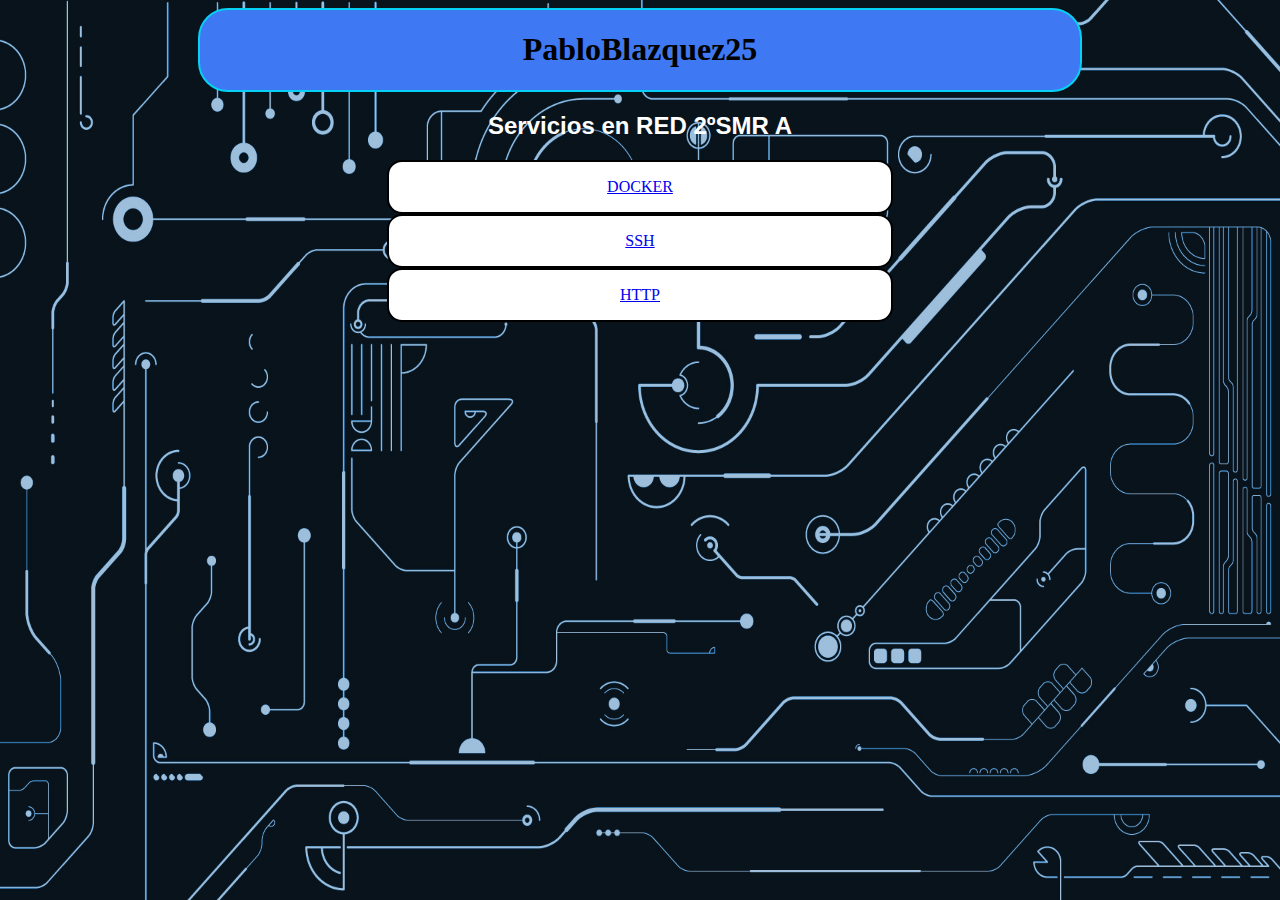
<file: index.html>
<!DOCTYPE html>
<html lang="es">
    <head>
        <meta charset="UTF-8">
        <meta name="viewport" content="width=device-width, initial-scale=1.0">
        <meta http-equiv="X-UA-Compatible" content="ie=edge">
        <link rel="stylesheet" type="text/css" href="css/estiloindex.css">
        <title>Mi WEB personal</title>
    </head>
    <body>
        <header>
            <h1>PabloBlazquez25</h1>
        </header>
        <div id="redes">
                <h2>Servicios en RED 2ºSMR A</h2>
            <a href="docker.html" target="_blank">
                <div class="practicas">
                    <p>DOCKER</p>
                </div>
            </a>
            <a href="ssh.html" target="_blank">
                <div class="practicas">
                    <p>SSH</p>
                </div>
            </a>
            <a href="http.html" target="_blank">
                <div class="practicas">
                    <p>HTTP</p>
                </div>
            </a>
        </div>
    </body>
</html>
</file>
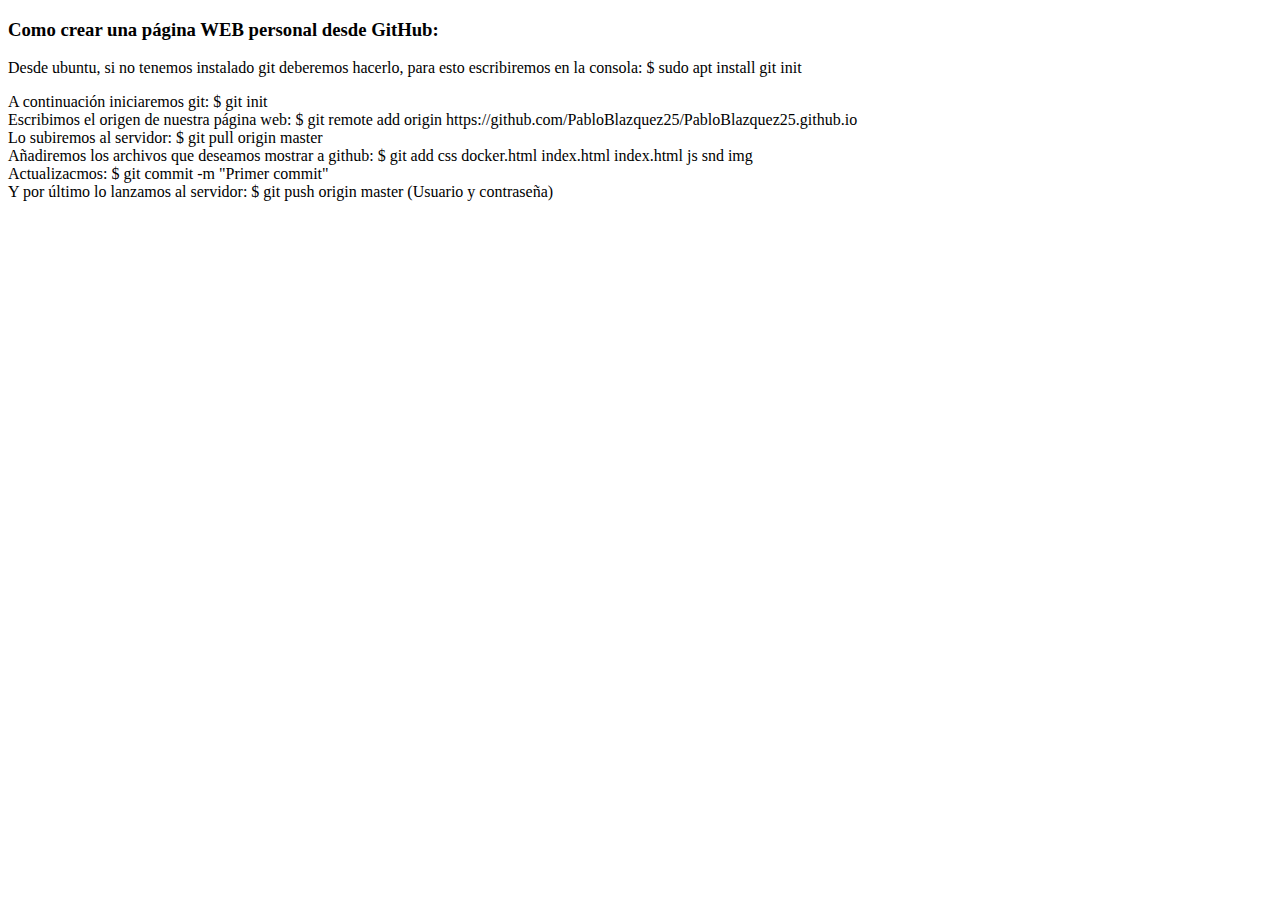
<file: githubtutorial.html>
<!DOCTYPE html>
<html lang="en">
<head>
    <meta charset="UTF-8">
    <meta name="viewport" content="width=device-width, initial-scale=1.0">
    <meta http-equiv="X-UA-Compatible" content="ie=edge">
    <title>Document</title>
</head>
<body>
    <h3>Como crear una página WEB personal desde GitHub:</h3>
    <p> Desde ubuntu, si no tenemos instalado git deberemos hacerlo, para esto escribiremos en la consola: $ sudo apt install git init
        <div>A continuación iniciaremos git: $ git init</div>
        <div>Escribimos el origen de nuestra página web: $ git remote add origin https://github.com/PabloBlazquez25/PabloBlazquez25.github.io</div>
        <div>Lo subiremos al servidor: $ git pull origin master</div>
        <div>Añadiremos los archivos que deseamos mostrar a github: $ git add css docker.html index.html index.html js snd img</div>
        <div>Actualizacmos: $ git commit -m "Primer commit"</div>      
        <div>Y por último lo lanzamos al servidor: $ git push origin master (Usuario y contraseña)</div>
    </p>
</body>
</html>
</file>
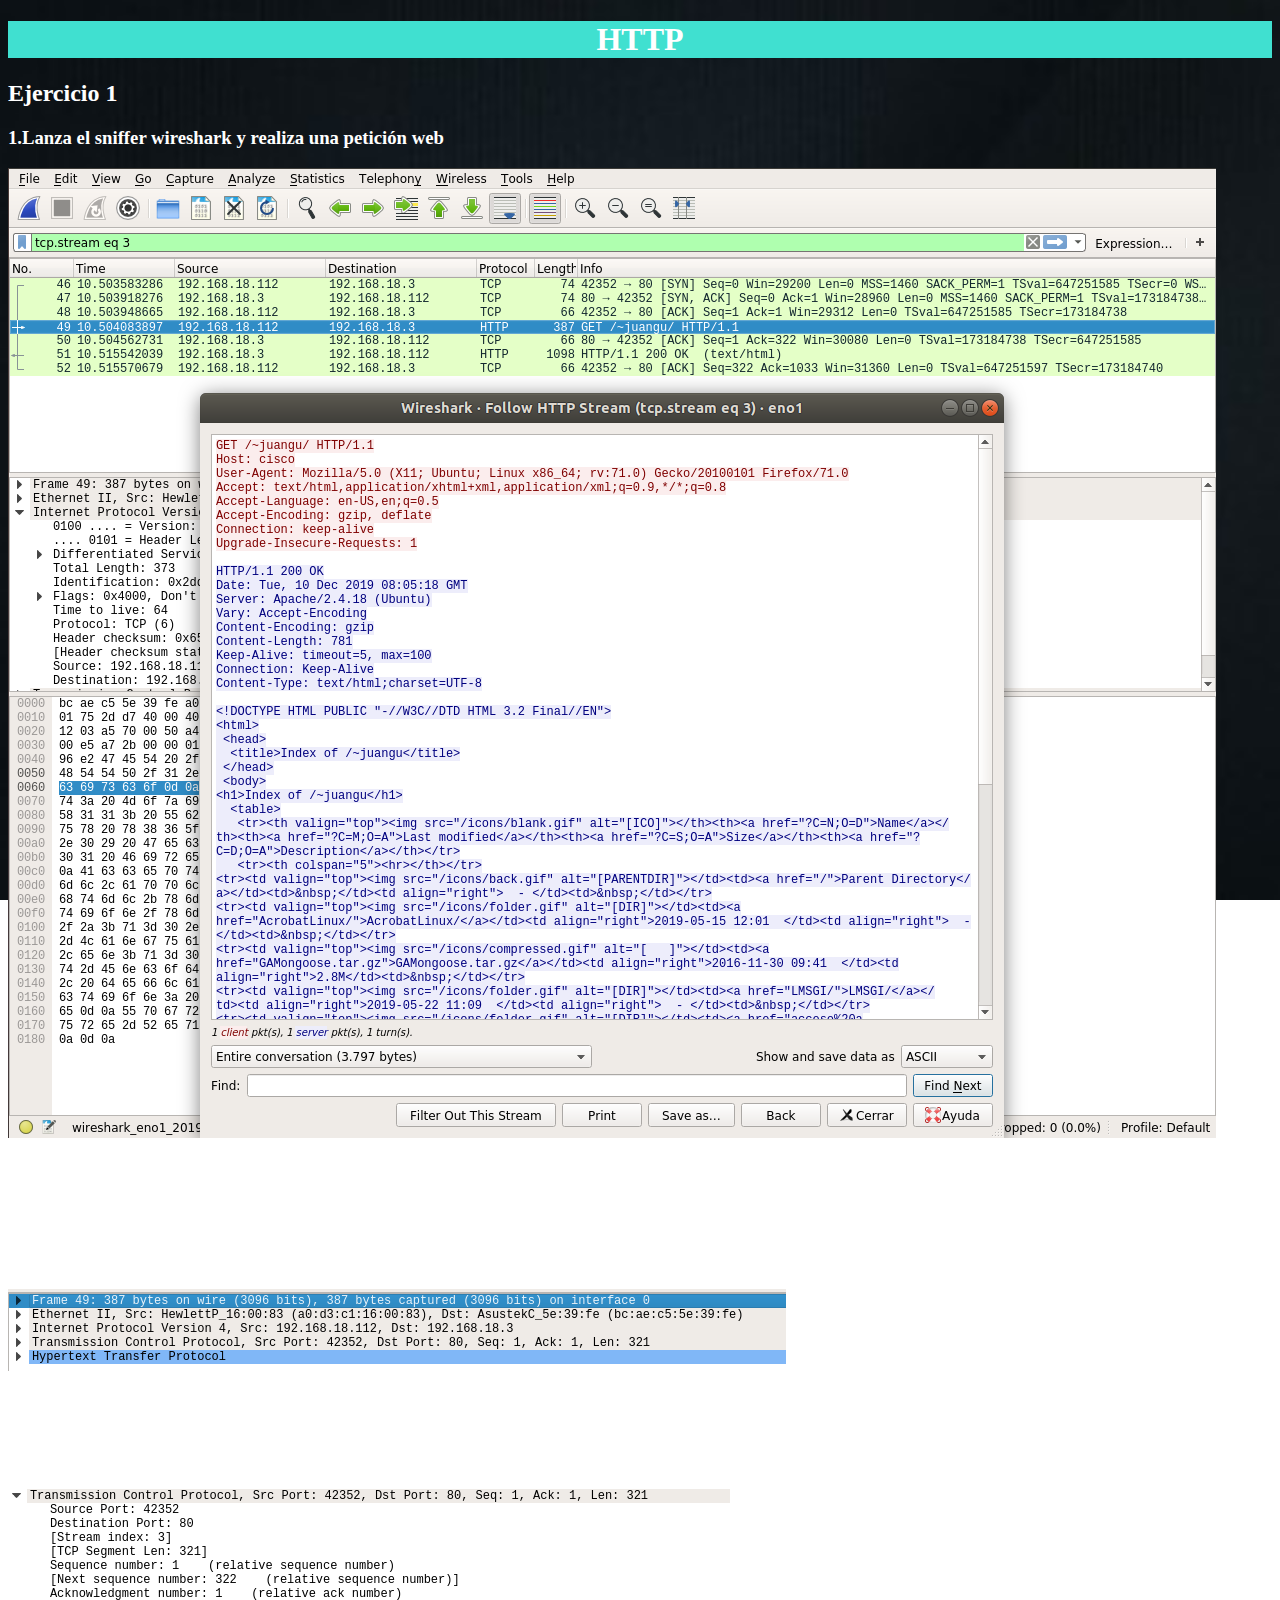
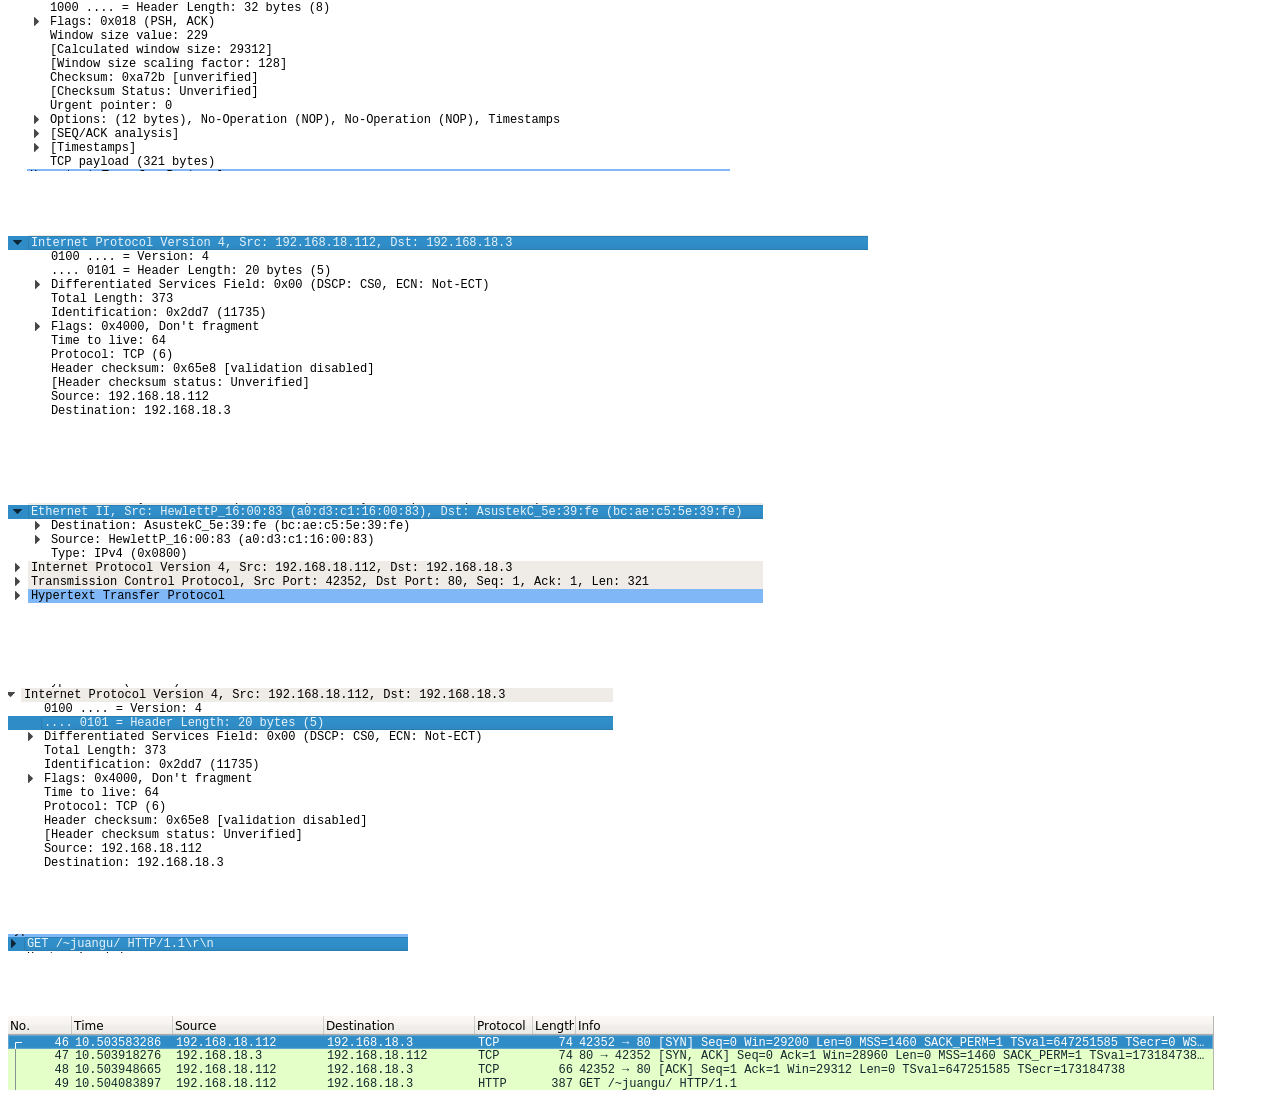
<file: http.html>
<!DOCTYPE html>
<html lang="en">
    <head>
        <meta charset="UTF-8">
        <meta name="viewport" content="width=device-width, initial-scale=1.0">
        <meta http-equiv="X-UA-Compatible" content="ie=edge">
        <link rel="stylesheet" type="text/css" href="css/estilohttp.css">
        <title>Ejercicios Redes</title>
    </head>
    <body>
        <h1>HTTP</h1>
        <h2>Ejercicio 1</h2>
        <h3>1.Lanza el sniffer wireshark y realiza una petición web</h3>
        <img src="img/p3/ej1cap1.png" alt="Ejercicio 1">
        <h3>2.¿Qué protocolos de transporte, red y enlace utiliza HTTP?</h3>
        <p>Enlace: Ehernet II<br>
            Red : Ipv4<br>
            Transporte: TCP<br>
            Aplicación: HTTP<br>
            </p>
        <img src="img/p3/ej1cap2.png" alt="Ejercicio 2">
        <h3>3.¿Qué puertos están implicados en la capa de transporte?¿Qué otros datos
            puedes obtener de esta capa??</h3>
            <p>Puerto de destino: 80<br>
                Puerto de origen: 42352</p>
        <img src="img/p3/ej1cap3.png" alt="Ejercicio 3">
        <h3>4.¿Cuáles son las direcciones IP implicadas en dicha petición?¿A quién
            corresponden? ¿Qué otros datos puedes obtener de esta capa?</h3>
        <img src="img/p3/ej1cap4.png" alt="Ejercicio 4">
        <h3>¿Cuáles son las direcciones LAN implicadas en dicha petición? ¿A quién
            corresponden? ¿Qué otros datos puedes obtener de esta capa? Calcula el tamaño
            del payload de cada capa.
        </h3>
        <img src="img/p3/ej1cap5.png" alt="Ejercicio 5">
        <p>Total lenght – header lenght = payload<br>373-20=320</p>
        <img src="img/p3/ej1cap6.png" alt="Ejercicio 5">
        <h3>¿Qué protocolo se utiliza HTTP/1.0 o HTTP/1.1?</h3>
        <img src="img/p3/ej1cap7.png" alt="Ejercicio 6">
        <h3>Filtrando TCP,busca el acuerdo en tres bandas entre cliente y servidor.
            Interprétalo.</h3>
        <img src="img/p3/ej1cap8.png">
    </body>
</html>
</file>
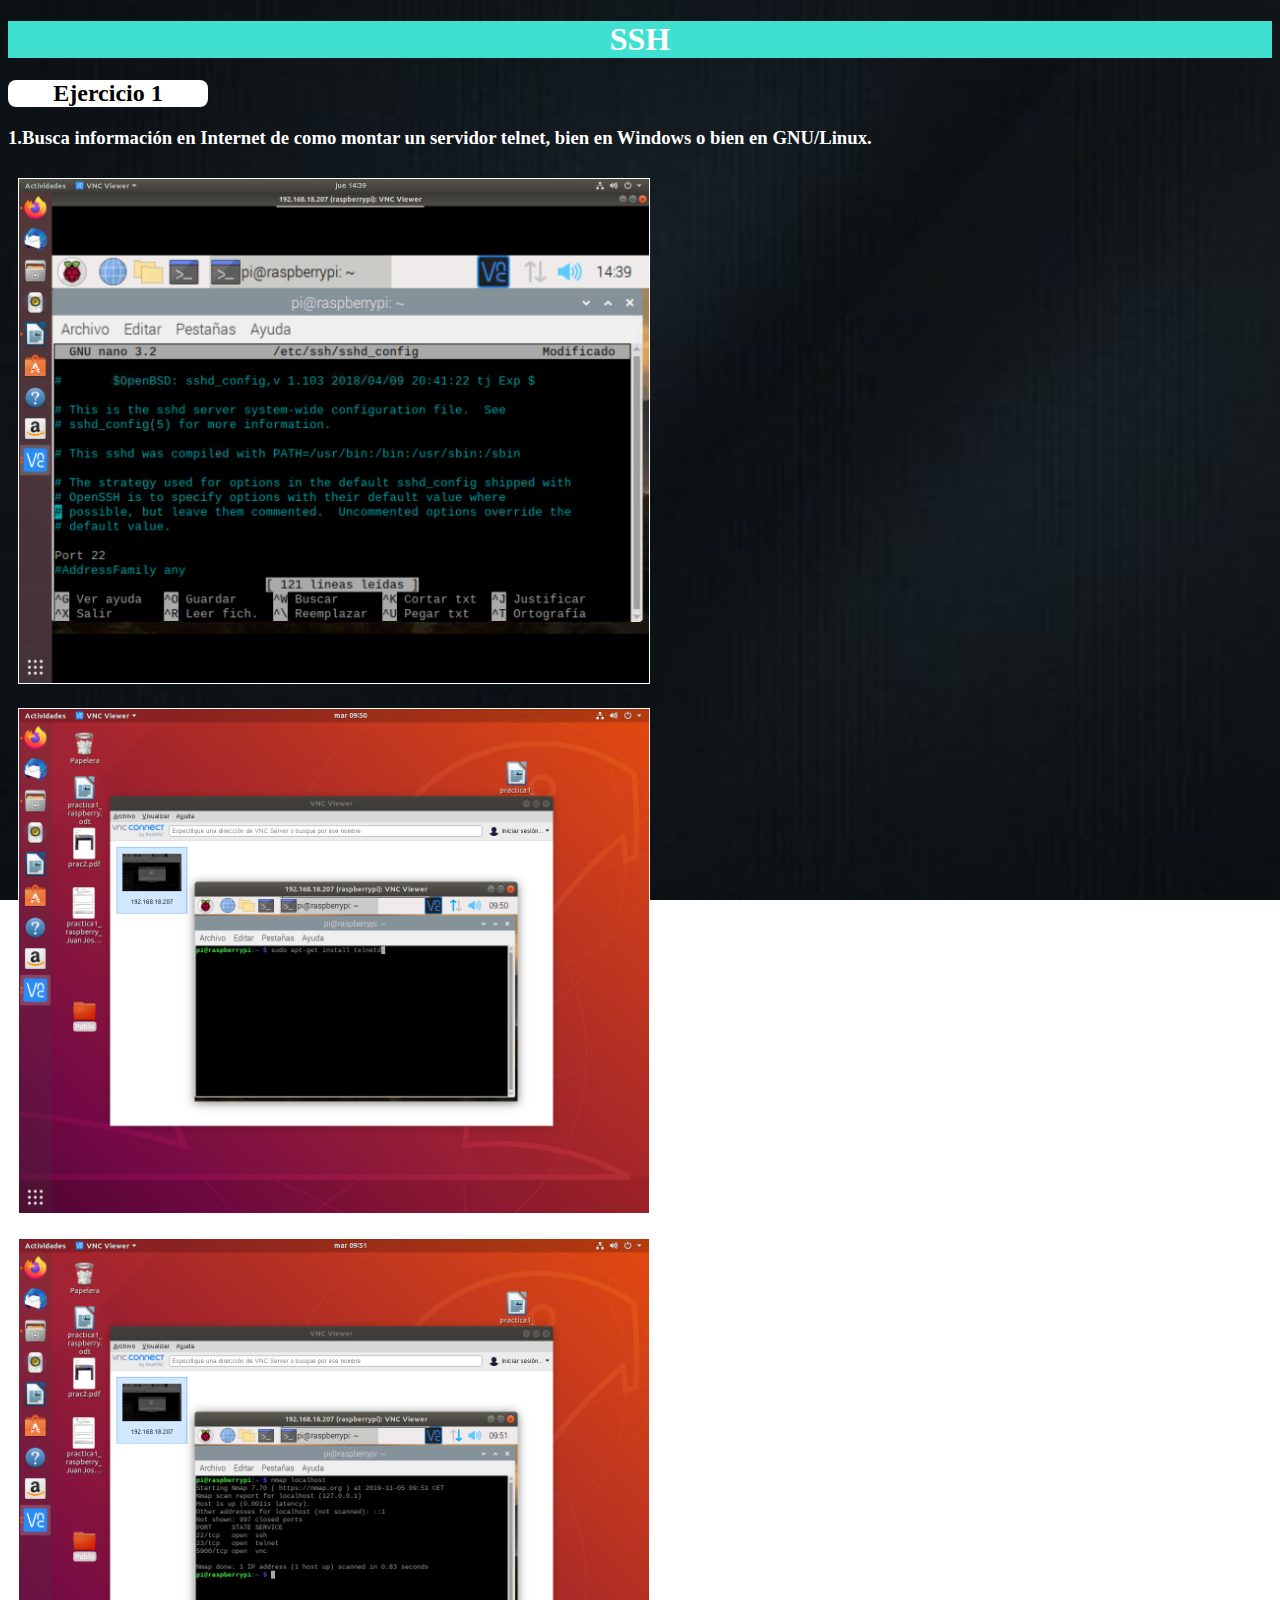
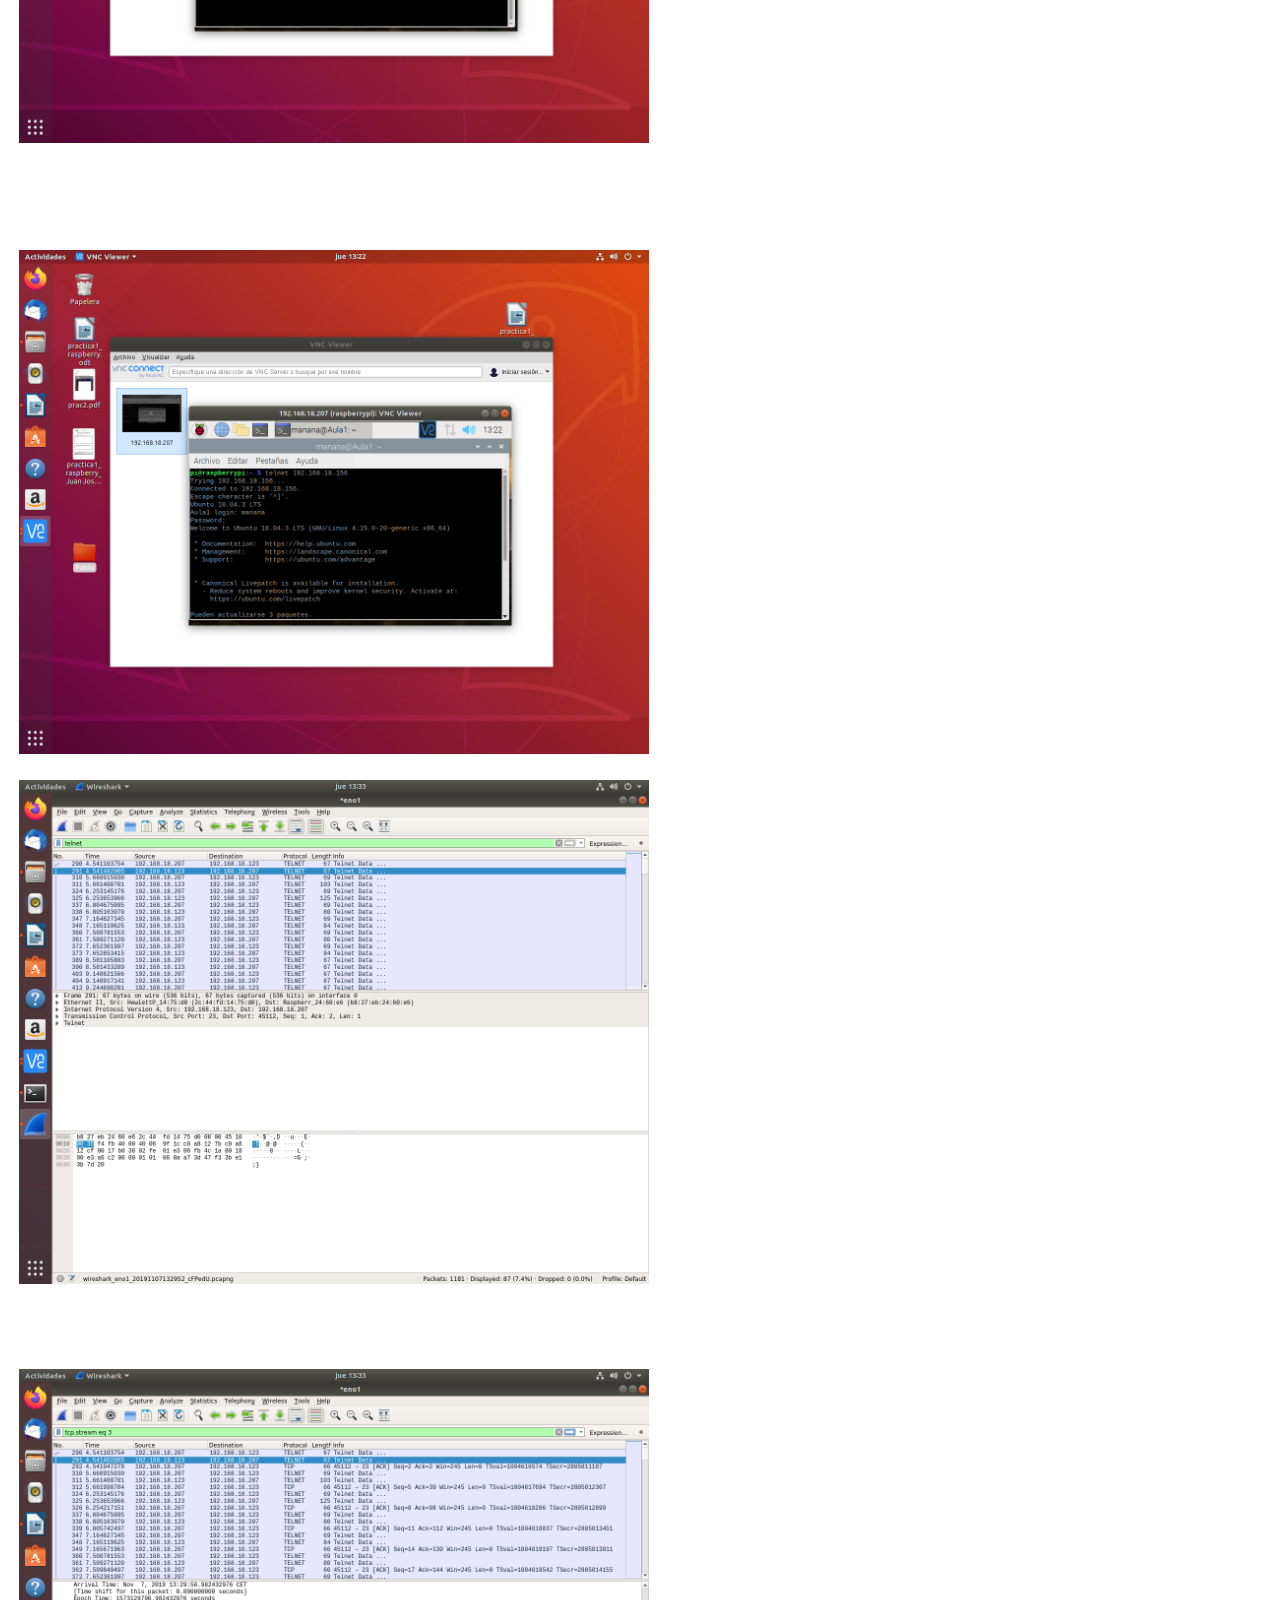
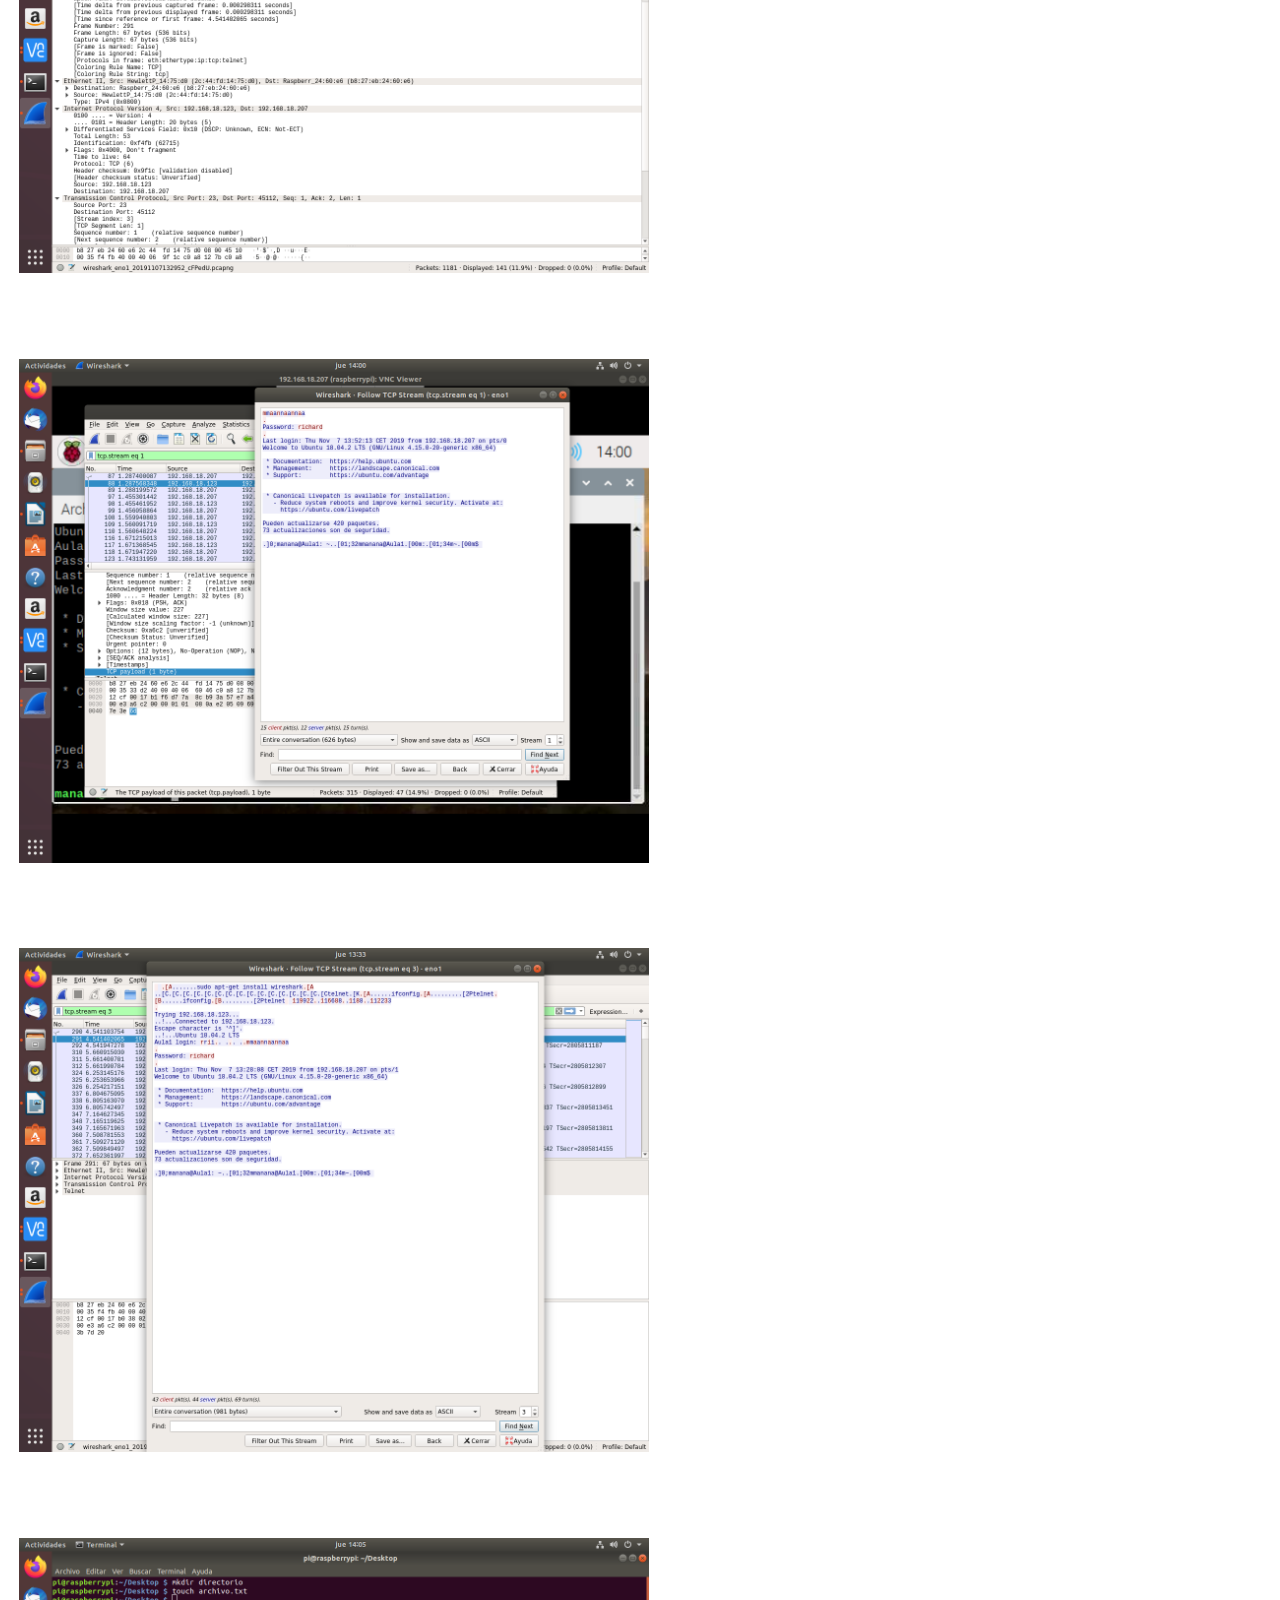
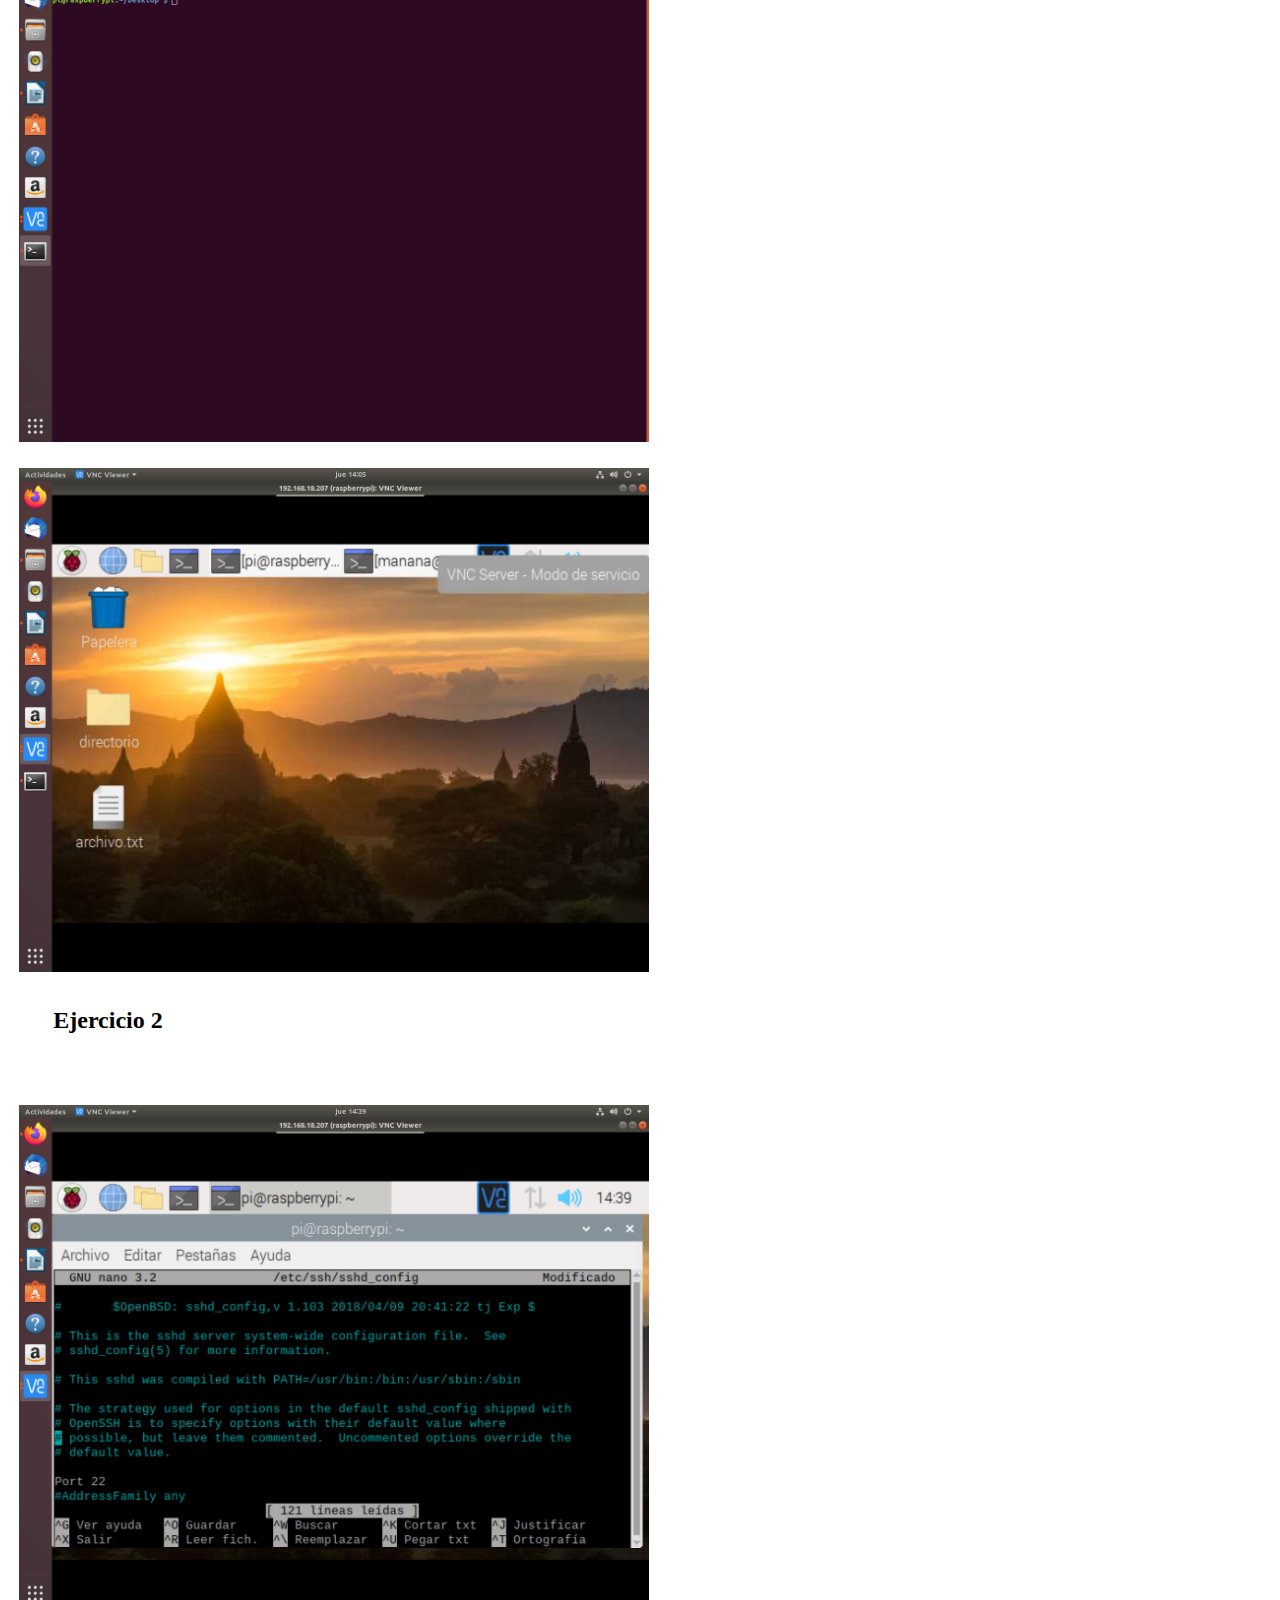
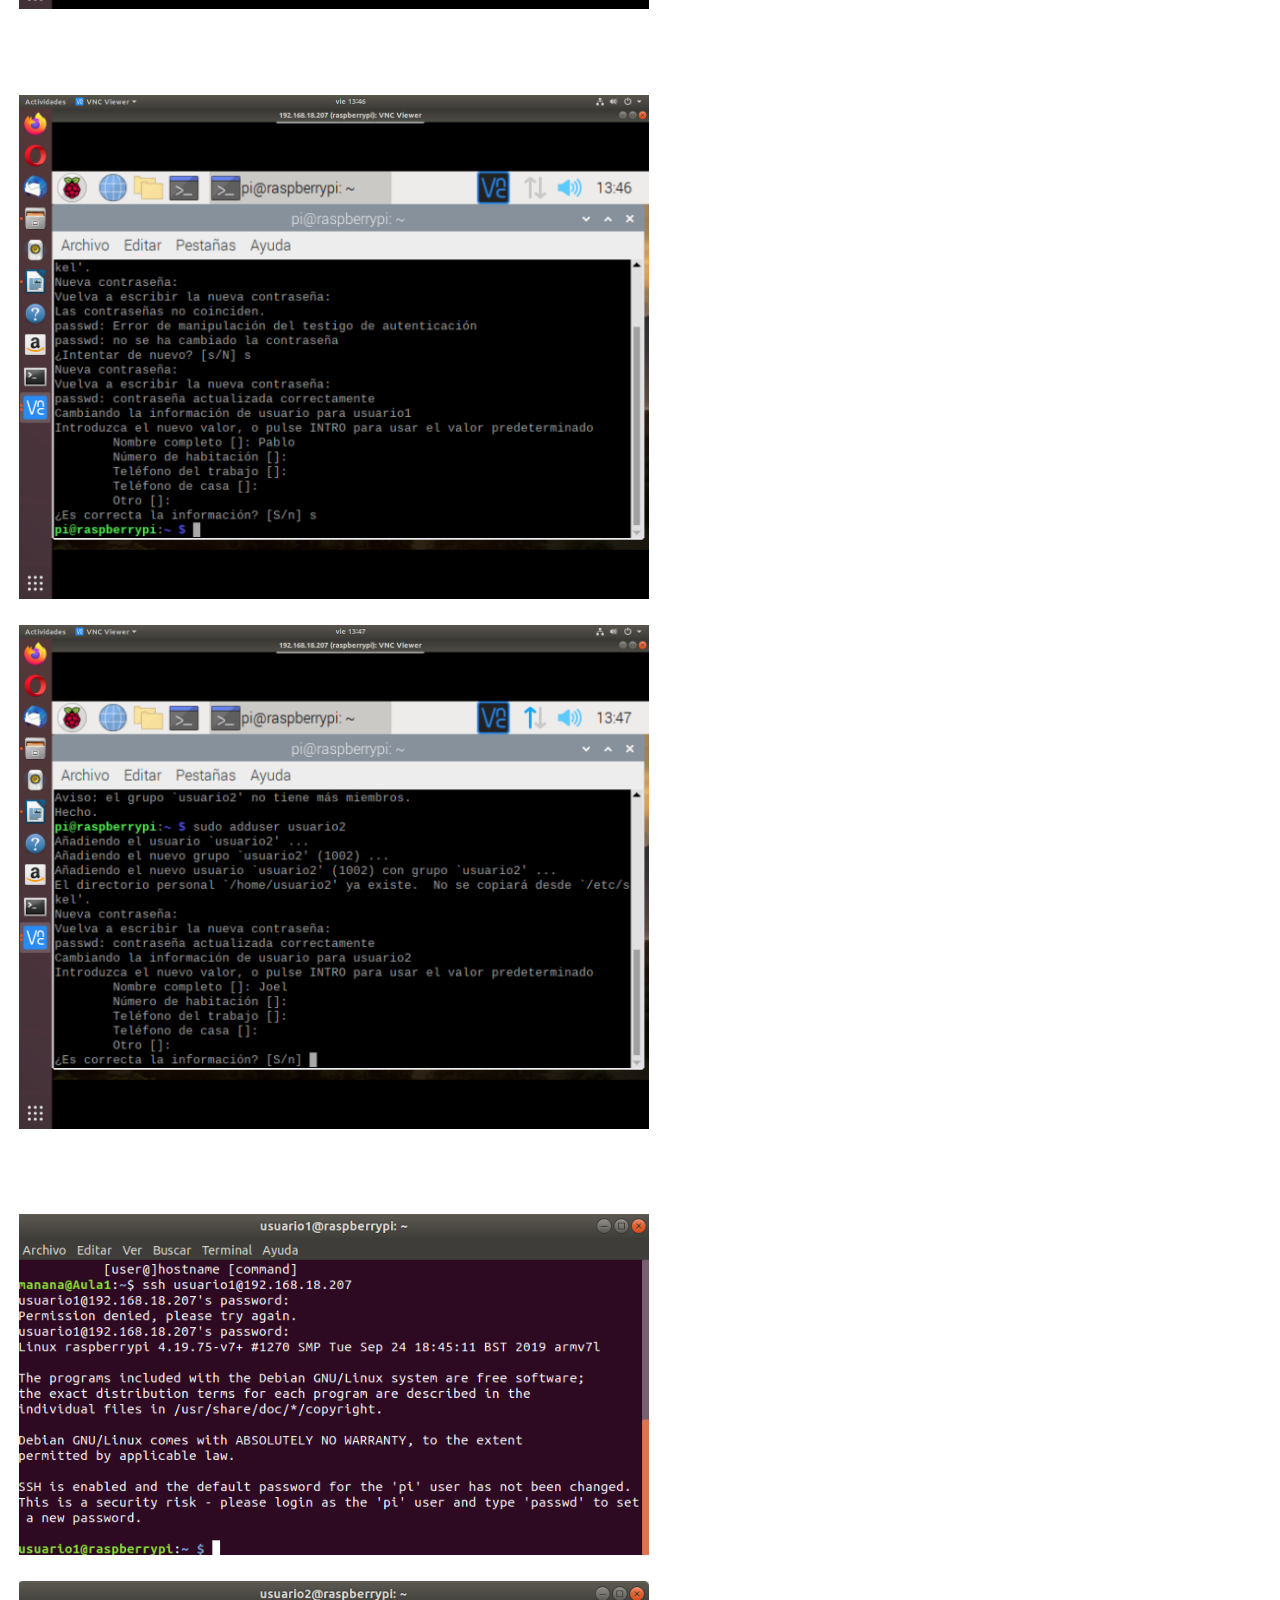
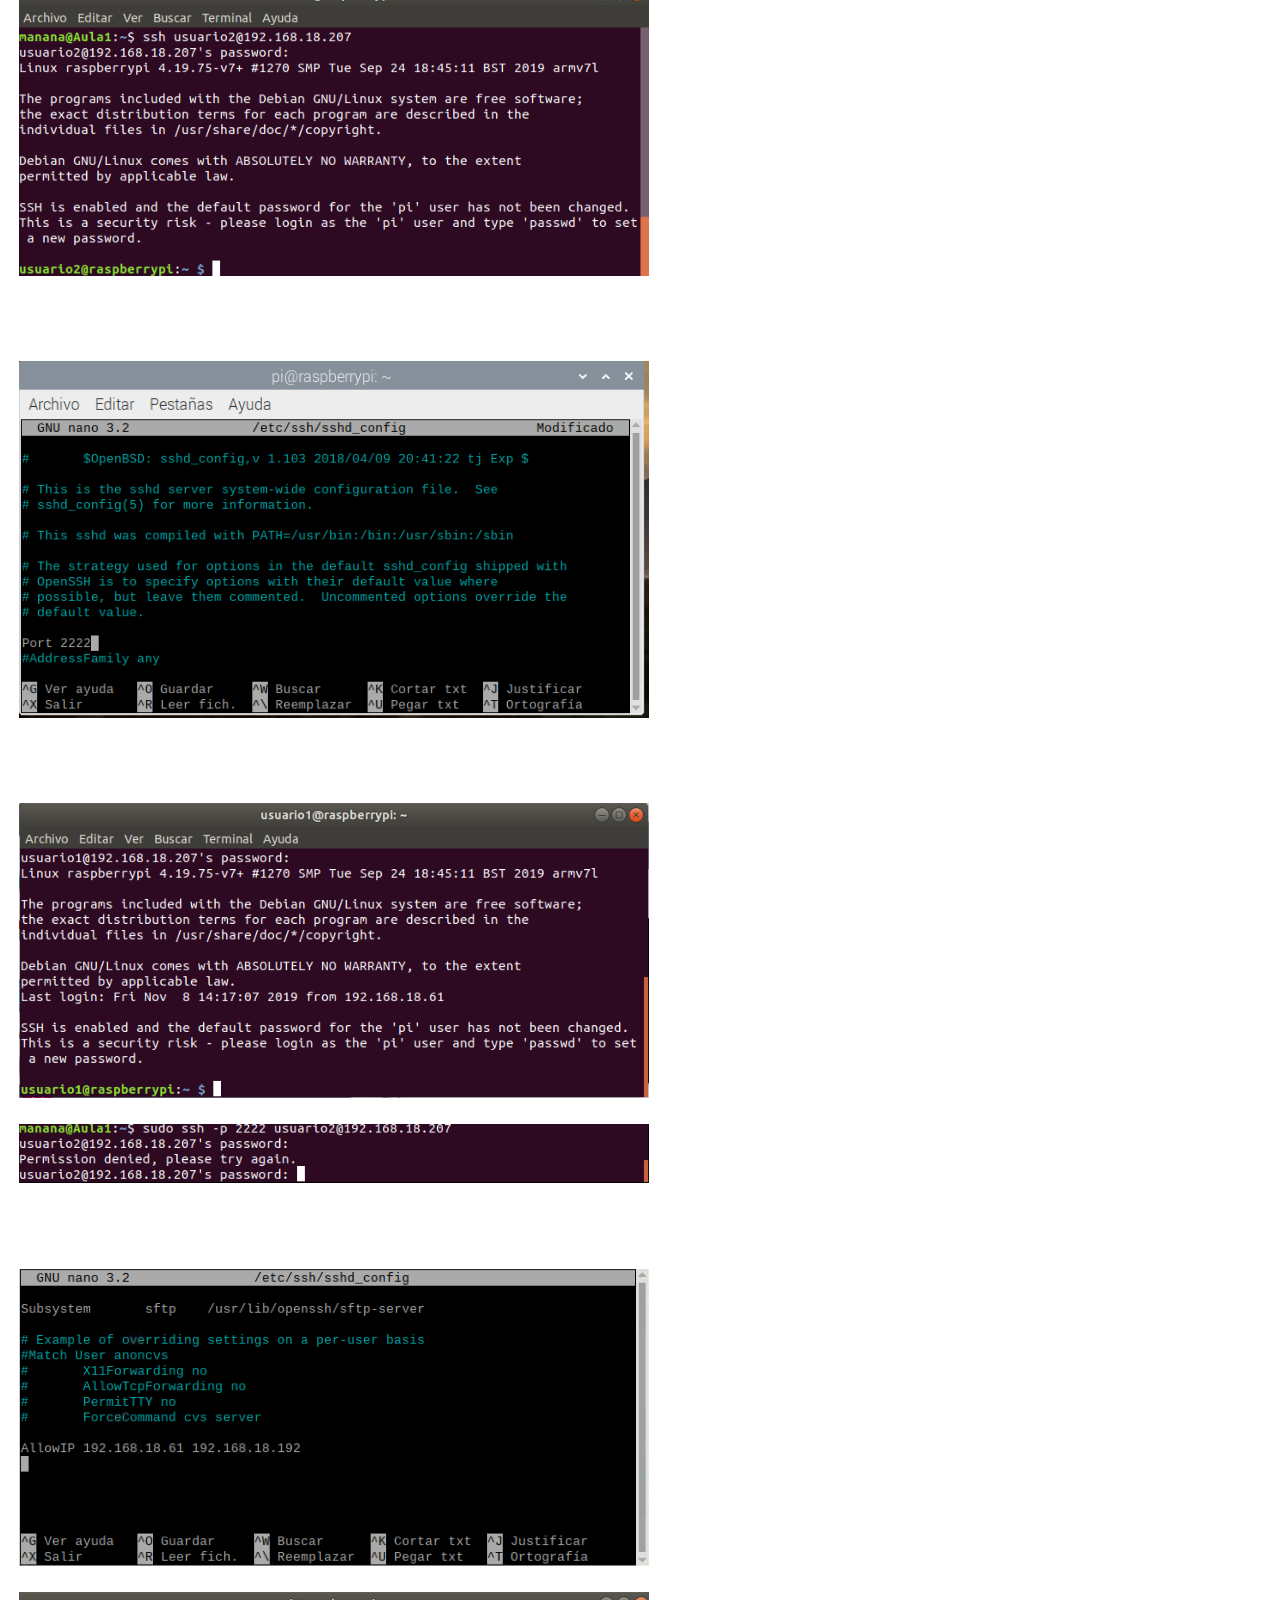
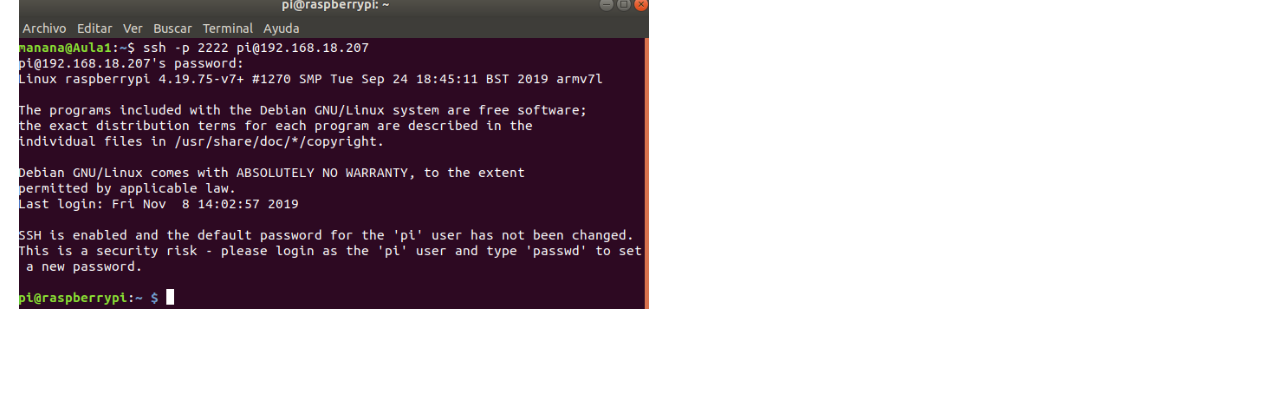
<file: ssh.html>
<!DOCTYPE html>
<html lang="en">
    <head>
        <meta charset="UTF-8">
        <meta name="viewport" content="width=device-width, initial-scale=1.0">
        <meta http-equiv="X-UA-Compatible" content="ie=edge">
        <link rel="stylesheet" type="text/css" href="css/estilossh.css">
        <title>Ejercicios Redes</title>
    </head>
    <body>
        <h1>SSH</h1>
        <div>
            <h2 class="ejercicios">Ejercicio 1</h2>
            <div>
                <h3>1.Busca información en Internet de como montar un servidor telnet, bien en
                    Windows o bien en GNU/Linux.</h3>
                <img src="img/p2/p2ex1.png" alt="Ejercicio 1">
                <img src="img/p1/p1ex1.1.png" alt="Ejercicio 1">
                <img src="img/p1/p1ex1.2.png" alt="Ejercicio 1">
            </div>
            <div>
                <h3>2.Una vez instalado lanza el sniffer wireshark y atrapa una conexion telnet.
                    Indica que puertos utiliza tanto el servidor como el cliente, asi como los
                    protocolos usados en las distintas capas.</h3>
                <img src="img/p1/p1ex2.png" alt="Ejercicio 2">
                <img src="img/p1/p1ex2.1.png" alt="Ejercicio 2">
            </div>
            <div>
                <h3>3.Indica los datos mas relevantes de cada capa.</h3>
                <img src="img/p1/p1ex4.png" alt="Ejercicio 3">
            </div>
            <div>
                <h3>4.Calcula el tamaño de cada capa, separando el payload de la cabecera.</h3>
                <img src="img/p1/p1ex5.png" alt="Ejercicio 4">
            </div>
            <div>
                <h3>5.Comprueba que login y contraseña viajan en texto plano.</h3>
                <img src="img/p1/p1ex3.png" alt="Ejercicio 5">
            </div>
            <div>
                <h3>6.Crea en el equipo remoto un directorio, un archivo de texto y
                    posteriormente borralos.</h3>
                <img src="img/p1/p1ex6.png" alt="Ejercicio 6">
                <img src="img/p1/p1ex66.png" alt="Ejercicio 6">
            </div>
        </div>
        <div>
            <h2 class="ejercicios">Ejercicio 2</h2>
            <div>
                <h3>1.Instala un servidor SSH en tu sistema GNU/Linux y comprueba que el puerto
                    22 esta en escucha.</h3>
                <img src="img/p2/p2ex1.png">
            </div>
            <div>
                <h3>2.Crea dos usuarios denominados usuario1 y usuario2, que vas a usarlos en el
                    ejercicio.</h3>
                <img src="img/p2/p2ex2.png">
                <img src="img/p2/p2ex22.png">
            </div>
            <div>
                <h3>3.Comprueba que puedes acceder mediante sshd esos usuarios.</h3>
                <img src="img/p2/p2ex3.png">
                <img src="img/p2/p2ex33.png">
            </div>
            <div>
                <h3>4.Cambia el puerto del servidor e intenta a acceder de nuevo.</h3>
                <img src="img/p2/p2ex4.png">
            </div>
            <div>
                <h3>5.Cambia la configuración del servidor para que puedas acceder al sistema
                    con usuario1 y NO con usuario2.</h3>
                <img src="img/p2/p2ex5.png">
                <img src="img/p2/p2ex55.png">
            </div>
            <div>
                <h3>6.Cambia la configuración del servidor para que solo pueda acceder desde una
                    IP determinada.</h3>
                <img src="img/p2/p2ex6.png">
                <img src="img/p2/p2ex66.png">
            </div>
            <div>
                <h3>7.Captura con wireshark una conexión ssh, comprueba que login y contraseña
                    van encriptada. Analiza cada una de las capas TCP/IP implicadas indicando los
                    datos mas relevantes,además del tamaño de cada capa, separando datos y cabecera.</h3>
            </div>
        </div>
    </body>
</html>
</file>
<file: css/estiloindex.css>
*{
    -webkit-box-sizing: border-box;
}
body{
    background-image: url("fondo.jpg");
    background-size: 100% 100%;
    background-attachment: fixed;
    text-align: center;
}
header{
    width: 70%;
    margin: auto;
    background-color: rgb(63, 120, 243);
    border-radius: 30px;
    border: 2px rgb(6, 209, 245) solid;
}
header h1{
    color: black;
    font-family: verdana;
}
div h2{
    font-family: Arial, Helvetica, sans-serif;
    color: white;
}
.practicas{
    background-color: white;
    border-radius: 15px;
    width: 40%;
    border: 2px solid black;
    text-align: center;
    margin: 0 auto;
}
.practicas:hover{
    color:red;
    font-weight: bold;
    background-color: rgb(83, 178, 241);
    border: 2px solid black;
}
</file>
<file: css/estilohttp.css>
*{
    -webkit-box-sizing: border-box;
}
body{
    background-image: url("fondopractica.jpg");
    background-size: 100% 100%;
    background-attachment: fixed;
    color: white;
}
body h1{
    text-align: center;
    background-color: turquoise;
    position: sticky;
    top: 0;
    z-index: 30;
    overflow-y: 30;
    width: 100%;
}
#boton{
    width: 50px;
    position: sticky;

}
</file>
<file: css/estilossh.css>
*{
    -webkit-box-sizing: border-box;
}
body{
    background-image: url("fondopractica.jpg");
    background-size: 100% 100%;
    background-attachment: fixed;
    color: white;
}
img{
    width: 50%;
    margin: 10px;
    border: 1px white solid;
}
body h1{
    text-align: center;
    background-color: turquoise;
    position: sticky;
    top: 0;
    z-index: 30;
    overflow-y: 30;
    width: 100%;
}
.ejercicios{
    background-color: white;
    color: black;
    width: 200px;
    border-radius: 8px;
    text-align: center;
}
</file>
